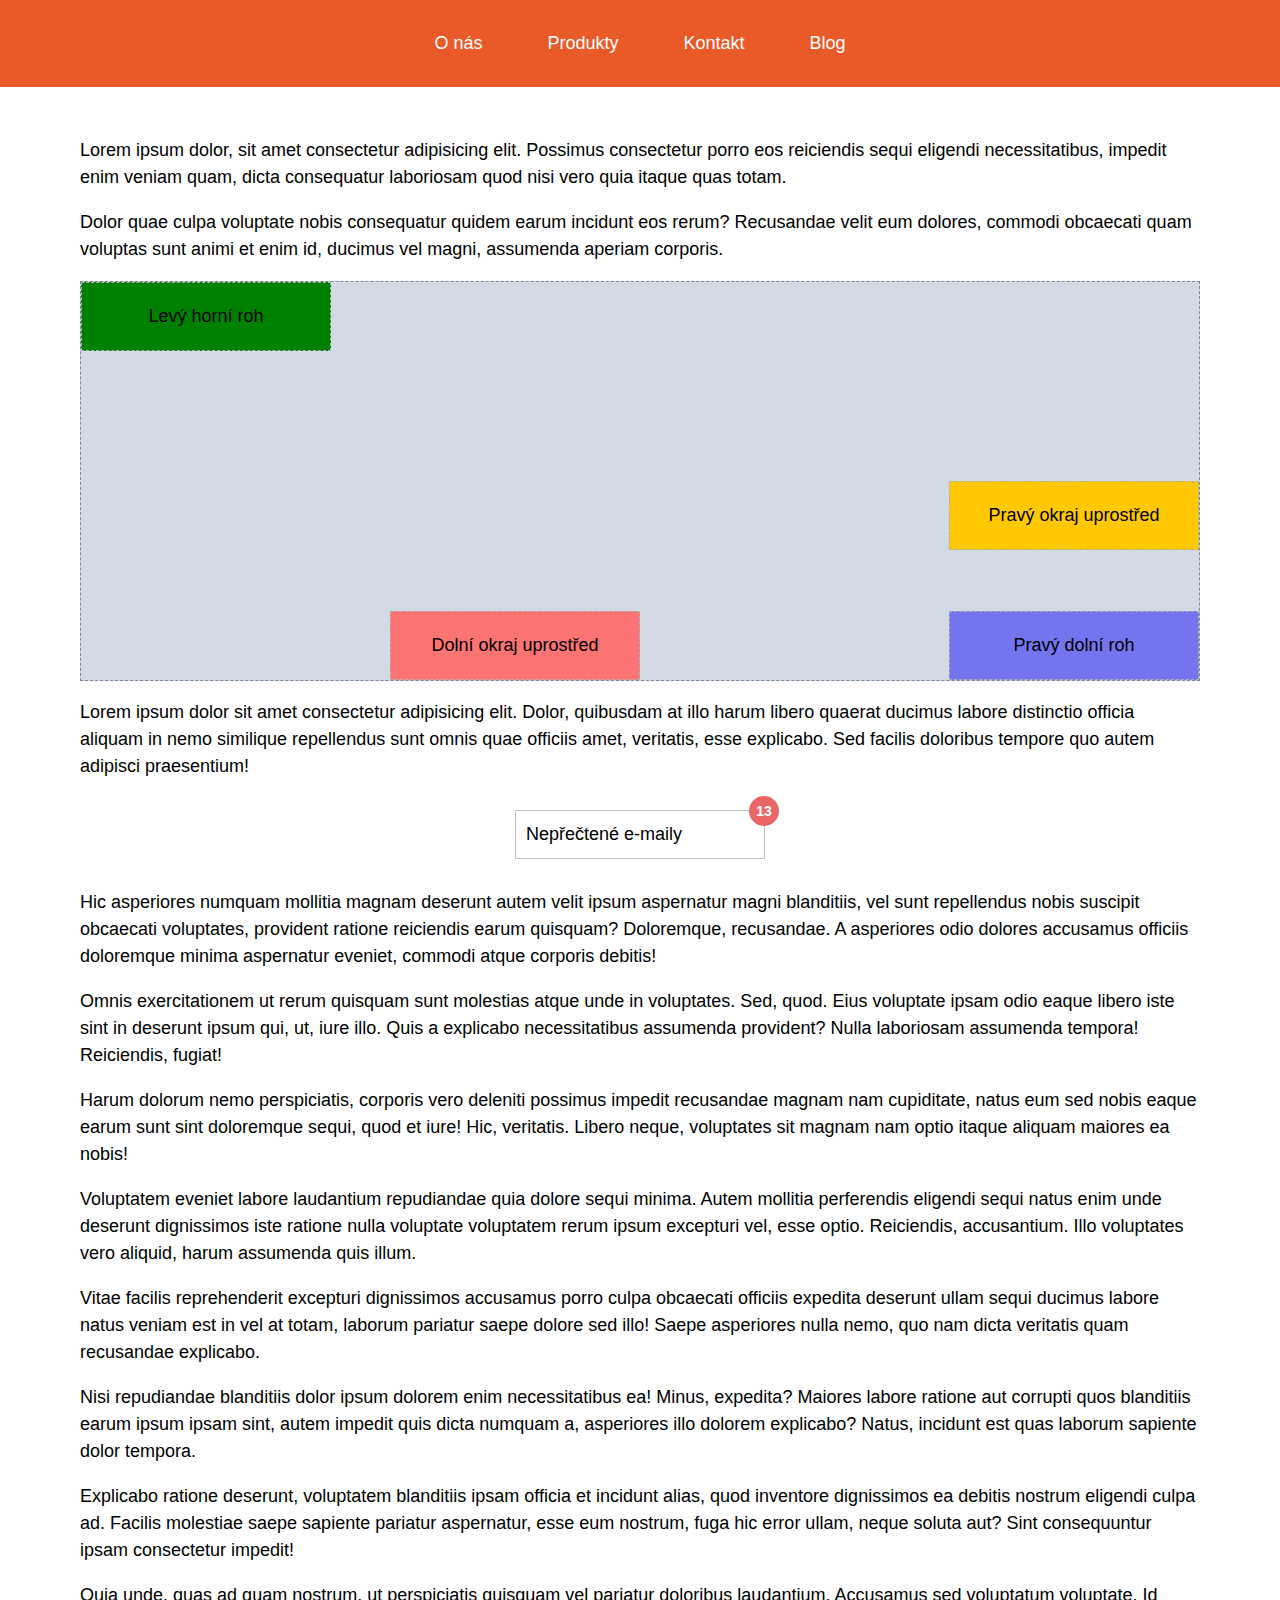
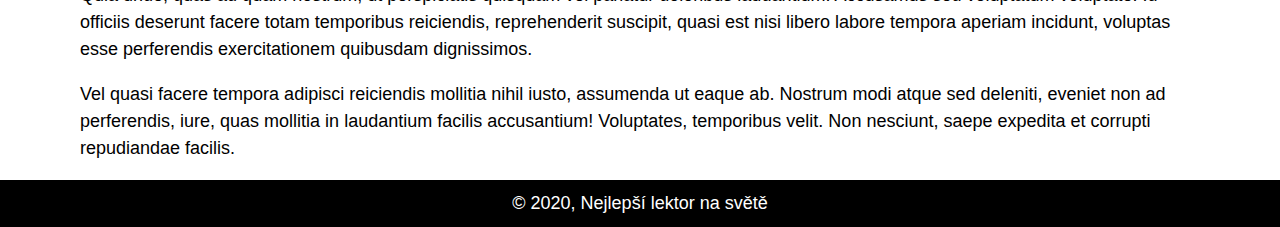
<file: 06_position_priklady/index.html>
<!DOCTYPE html>
<html lang="cs">
<head>
	<meta charset="UTF-8">
	<meta name="viewport" content="width=device-width, initial-scale=1.0">
	<title>Příklad na pozicování</title>
	<link rel="stylesheet" href="style.css">
</head>
<body>

	<header>
		<nav>
			<a href="#">O nás</a>
			<a href="#">Produkty</a>
			<a href="#">Kontakt</a>
			<a href="#">Blog</a>
		</nav>
	</header>

	<main>

		<p>Lorem ipsum dolor, sit amet consectetur adipisicing elit. Possimus consectetur porro eos reiciendis sequi eligendi necessitatibus, impedit enim veniam quam, dicta consequatur laboriosam quod nisi vero quia itaque quas totam.</p>

		<p>Dolor quae culpa voluptate nobis consequatur quidem earum incidunt eos rerum? Recusandae velit eum dolores, commodi obcaecati quam voluptas sunt animi et enim id, ducimus vel magni, assumenda aperiam corporis.</p>

		<div class="ctverec">

			<div class="obdelnik levy_roh">Levý horní roh</div>
			<div class="obdelnik pravy_okraj">Pravý okraj uprostřed</div>
			<div class="obdelnik pravy_dolni">Pravý dolní roh</div>
			<div class="obdelnik dolni_okraj">Dolní okraj uprostřed</div>

		</div>


		<p>Lorem ipsum dolor sit amet consectetur adipisicing elit. Dolor, quibusdam at illo harum libero quaerat ducimus labore distinctio officia aliquam in nemo similique repellendus sunt omnis quae officiis amet, veritatis, esse explicabo. Sed facilis doloribus tempore quo autem adipisci praesentium!</p>


		<div class="neprectene">
			Nepřečtené e-maily
			<span class="neprectene_cislo">13</span>
		</div>

		<p>Hic asperiores numquam mollitia magnam deserunt autem velit ipsum aspernatur magni blanditiis, vel sunt repellendus nobis suscipit obcaecati voluptates, provident ratione reiciendis earum quisquam? Doloremque, recusandae. A asperiores odio dolores accusamus officiis doloremque minima aspernatur eveniet, commodi atque corporis debitis!</p>

		<p>Omnis exercitationem ut rerum quisquam sunt molestias atque unde in voluptates. Sed, quod. Eius voluptate ipsam odio eaque libero iste sint in deserunt ipsum qui, ut, iure illo. Quis a explicabo necessitatibus assumenda provident? Nulla laboriosam assumenda tempora! Reiciendis, fugiat!</p>

		<p>Harum dolorum nemo perspiciatis, corporis vero deleniti possimus impedit recusandae magnam nam cupiditate, natus eum sed nobis eaque earum sunt sint doloremque sequi, quod et iure! Hic, veritatis. Libero neque, voluptates sit magnam nam optio itaque aliquam maiores ea nobis!</p>

		<p>Voluptatem eveniet labore laudantium repudiandae quia dolore sequi minima. Autem mollitia perferendis eligendi sequi natus enim unde deserunt dignissimos iste ratione nulla voluptate voluptatem rerum ipsum excepturi vel, esse optio. Reiciendis, accusantium. Illo voluptates vero aliquid, harum assumenda quis illum.</p>
		<p>Vitae facilis reprehenderit excepturi dignissimos accusamus porro culpa obcaecati officiis expedita deserunt ullam sequi ducimus labore natus veniam est in vel at totam, laborum pariatur saepe dolore sed illo! Saepe asperiores nulla nemo, quo nam dicta veritatis quam recusandae explicabo.</p>

		<p>Nisi repudiandae blanditiis dolor ipsum dolorem enim necessitatibus ea! Minus, expedita? Maiores labore ratione aut corrupti quos blanditiis earum ipsum ipsam sint, autem impedit quis dicta numquam a, asperiores illo dolorem explicabo? Natus, incidunt est quas laborum sapiente dolor tempora.</p>

		<p>Explicabo ratione deserunt, voluptatem blanditiis ipsam officia et incidunt alias, quod inventore dignissimos ea debitis nostrum eligendi culpa ad. Facilis molestiae saepe sapiente pariatur aspernatur, esse eum nostrum, fuga hic error ullam, neque soluta aut? Sint consequuntur ipsam consectetur impedit!</p>

		<p>Quia unde, quas ad quam nostrum, ut perspiciatis quisquam vel pariatur doloribus laudantium. Accusamus sed voluptatum voluptate. Id officiis deserunt facere totam temporibus reiciendis, reprehenderit suscipit, quasi est nisi libero labore tempora aperiam incidunt, voluptas esse perferendis exercitationem quibusdam dignissimos.</p>

		<p>Vel quasi facere tempora adipisci reiciendis mollitia nihil iusto, assumenda ut eaque ab. Nostrum modi atque sed deleniti, eveniet non ad perferendis, iure, quas mollitia in laudantium facilis accusantium! Voluptates, temporibus velit. Non nesciunt, saepe expedita et corrupti repudiandae facilis.</p>

	</main>


	<footer>
		&copy; 2020, Nejlepší lektor na světě
	</footer>

</body>
</html>
</file>
<file: 06_position_priklady/style.css>
/* nejsme vcerejsi, pouzivame moderni a intuitivni box model */
/* toto je černá magie, na kterou nešahej! */
html {
	box-sizing: border-box;
}

*,
::after,
::before {
	box-sizing: inherit;
}

body {
	font-family: sans-serif;
	font-size: 18px;
	line-height: 1.5;
	margin: 0;
}


/* tady bude tvůj kód */
header {
	position: sticky;
	top: 0px;
	z-index: 1;
}

nav a {
	display: inline-block;
	padding: 30px;
	color: white;
	text-decoration: none;
}

nav {
	padding: 0px;
	background-color: rgb(234, 90, 41);
	text-align: center;
}

nav a:hover,
nav a:focus {
	background-color: #b42c13;
}

footer {
	background-color: black;
	color: white;
	text-align: center;
	padding: 10px;
}

main {
	margin: 50px 80px auto;
}

.ctverec {
	background-color: rgb(210, 219, 228);
	height: 400px;
	border: 1px dashed lightslategray;
	position: relative
}

.obdelnik {
	width: 250px;
	padding: 20px;
	
}

.levy_roh {
	position: absolute;
	top: 0px;
	left: 0px;
	background-color: green;
	border: 1px dashed rgb(177, 175, 175);
	display: flex;
	align-items: center;
	justify-content: center;
}

.pravy_okraj {
	position: absolute;
	top: 50%;
	right: 0px;
	background-color: rgb(255, 200, 0);
	border: 1px dashed rgb(177, 175, 175);
	display: flex;
	align-items: center;
	justify-content: center;
}

.pravy_dolni {
	position: absolute;
	bottom: 0px;
	right: 0px;
	background-color: rgb(116, 116, 239);
	border: 1px dashed rgb(177, 175, 175);
	display: flex;
	align-items: center;
	justify-content: center;
}

.dolni_okraj {
	position: absolute;
	bottom: 0px;
	right: 50%;
	background-color: rgb(252, 115, 115);
	border: 1px dashed rgb(177, 175, 175);
	display: flex;
	align-items: center;
	justify-content: center;
}

.neprectene {
	border: 1px solid silver;
	padding: 10px;
	position: relative;
	max-width: 250px;
	margin: 30px auto;
}

.neprectene_cislo {
	display: block;
	width: 30px;
	height: 30px;
	line-height: 30px;
	font-size: 14px;
	font-weight: bold;
	text-align: center;
	background-color: rgb(234, 102, 102);
	border-radius: 50%;
	color: white;
	position: absolute;
	top: -15px;
	right: -15px;
}
</file>
